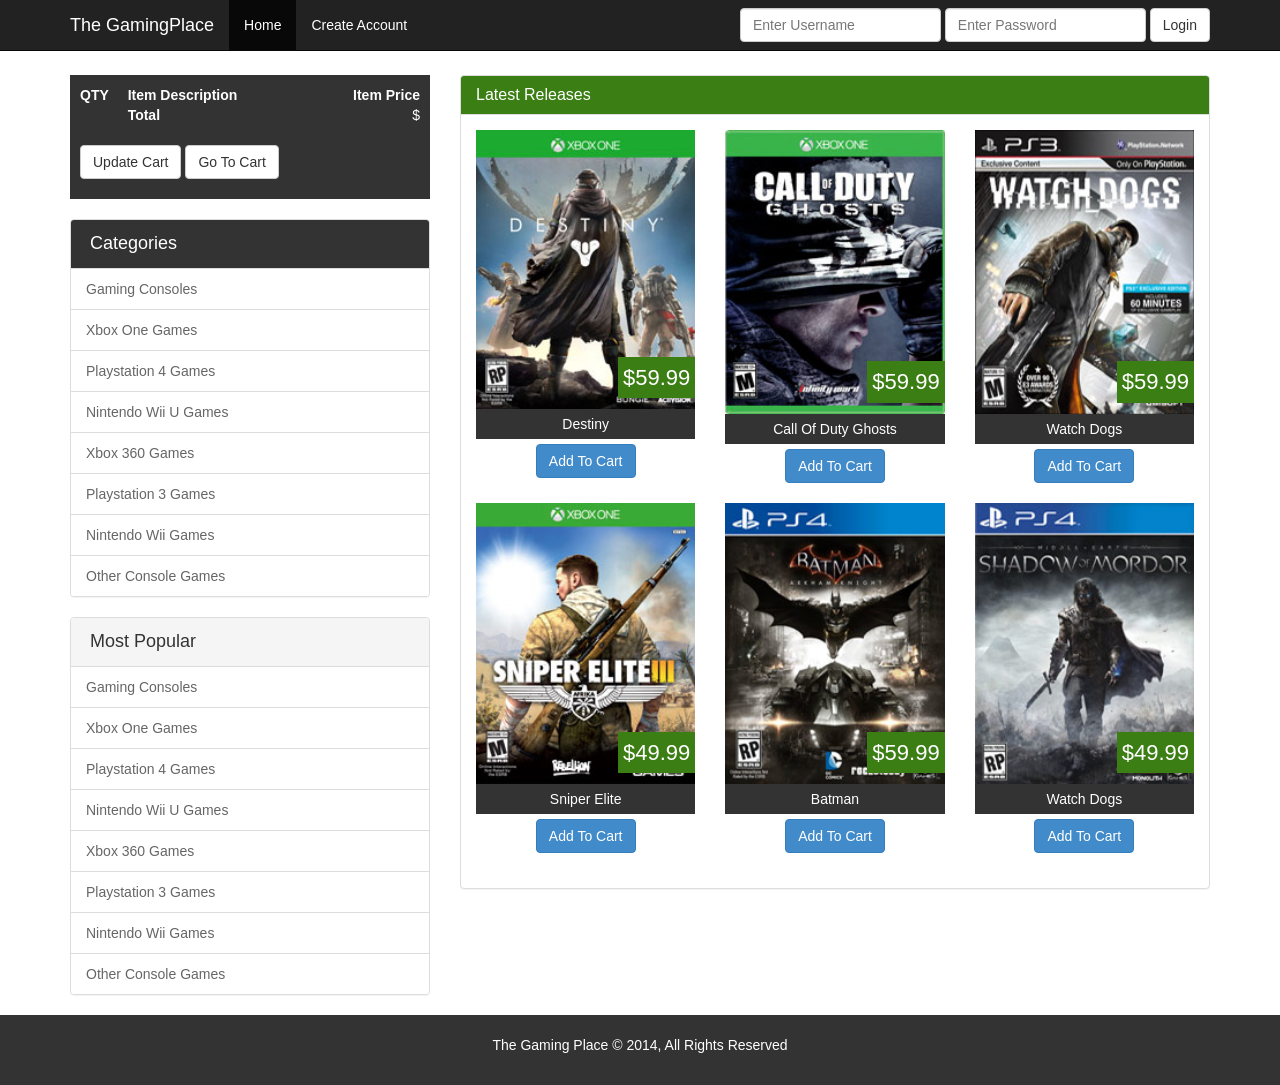
<file: index.html>
<!DOCTYPE html>
<html lang="en">
  <head>
    <meta charset="utf-8">
    <meta http-equiv="X-UA-Compatible" content="IE=edge">
    <meta name="viewport" content="width=device-width, initial-scale=1">
    <title>The GamingPlace</title>
    <!-- Bootstrap core CSS -->
    <link href="css/bootstrap.css" rel="stylesheet">
    <!-- Custom styles for this template -->
    <link href="css/custom.css" rel="stylesheet">
	<script src="https://ajax.googleapis.com/ajax/libs/jquery/1.11.1/jquery.min.js"></script>
    <script src="js/bootstrap.js"></script>
  </head>

  <body>

    <div class="navbar navbar-inverse navbar-fixed-top" role="navigation">
      <div class="container">
        <div class="navbar-header">
          <button type="button" class="navbar-toggle" data-toggle="collapse" data-target=".navbar-collapse">
            <span class="sr-only">Toggle navigation</span>
            <span class="icon-bar"></span>
            <span class="icon-bar"></span>
            <span class="icon-bar"></span>
          </button>
          <a class="navbar-brand" href="index.html">The GamingPlace</a>
        </div>
        <div class="collapse navbar-collapse">
          <ul class="nav navbar-nav">
            <li class="active"><a href="index.html">Home</a></li>
            <li><a href="register.html">Create Account</a></li>
          </ul>
		   <form class="navbar-form navbar-right">
				<div class="form-group">
					<input name="username" type="text" class="form-control" placeholder="Enter Username">
				</div>
				<div class="form-group">
					<input name="password" type="password" class="form-control" placeholder="Enter Password">
				</div>
        <button name="submit" type="submit" class="btn btn-default">Login</button>
      </form>
        </div><!--/.nav-collapse -->
      </div>
    </div>

    <div class="container">
		<div class="row">
			<div class="col-md-4">
				<div class="cart-block">
				<form action="cart/update" method="post">
					<table cellpadding="6" cellspacing="1" style="width:100%" border="0">
						<tr>
							<th>QTY</th>
							<th>Item Description</th>
							<th style="text-align:right">Item Price</th>
						</tr>
						<tr>
							<td></td>
							<td class="right"><strong>Total</strong></td>
							<td class="right" style="text-align:right">$</td>
						</tr>
					</table>
				<br>
				<p><button class="btn btn-default" type="submit">Update Cart</button> 
				<a class="btn btn-default" href="cart">Go To Cart</a></p>
			</form>
		</div>
		<div class="panel panel-default panel-list">
				<div class="panel-heading panel-heading-dark">
					 <h3 class="panel-title">
						Categories
					</h3>
				</div>
				<!-- List group -->
				<ul class="list-group">
					<li class="list-group-item"><a href="#">Gaming Consoles</a></li>
					<li class="list-group-item"><a href="#">Xbox One Games</a></li>
					<li class="list-group-item"><a href="#">Playstation 4 Games</a></li>
					<li class="list-group-item"><a href="#">Nintendo Wii U Games</a></li>
					<li class="list-group-item"><a href="#">Xbox 360 Games</a></li>
					<li class="list-group-item"><a href="#">Playstation 3 Games</a></li>
					<li class="list-group-item"><a href="#">Nintendo Wii Games</a></li>
					<li class="list-group-item"><a href="#">Other Console Games</a></li>
				</ul>
			</div>
			
			<div class="panel panel-default panel-list">
				<div class="panel-heading">
					 <h3 class="panel-title">
						Most Popular
					</h3>
				</div>
				<!-- List group -->
				<ul class="list-group">
					<li class="list-group-item"><a href="#">Gaming Consoles</a></li>
					<li class="list-group-item"><a href="#">Xbox One Games</a></li>
					<li class="list-group-item"><a href="#">Playstation 4 Games</a></li>
					<li class="list-group-item"><a href="#">Nintendo Wii U Games</a></li>
					<li class="list-group-item"><a href="#">Xbox 360 Games</a></li>
					<li class="list-group-item"><a href="#">Playstation 3 Games</a></li>
					<li class="list-group-item"><a href="#">Nintendo Wii Games</a></li>
					<li class="list-group-item"><a href="#">Other Console Games</a></li>
				</ul>
			</div>
			
			
		
			</div>
			<div class="col-md-8">
				<div class="panel panel-default">
				<div class="panel-heading panel-heading-green">
					<h3 class="panel-title">Latest Releases</h3>
				</div>
				<div class="panel-body">
					<div class="row">
				<div class="col-md-4 game">
					<div class="game-price">$59.99</div>
					<a href="product.html">
						<img src="images/game1.jpg" />
					</a>
					<div class="game-title">
						Destiny
					</div>
					<div class="game-add">
						<button class="btn btn-primary" type="submit">Add To Cart</button>
					</div>
				</div>
				<div class="col-md-4 game">
					<div class="game-price">$59.99</div>
					<a href="product.html">
						<img src="images/game2.jpg" />
					</a>
					<div class="game-title">
						Call Of Duty Ghosts
					</div>
					<div class="game-add">
						<button class="btn btn-primary" type="submit">Add To Cart</button>
					</div>
				</div>
				<div class="col-md-4 game">
					<div class="game-price">$59.99</div>
					<a href="product.html">
						<img src="images/game3.jpg" />
					</a>
					<div class="game-title">
						Watch Dogs
					</div>
					<div class="game-add">
						<button class="btn btn-primary" type="submit">Add To Cart</button>
					</div>
				</div>
				<div class="col-md-4 game">
					<div class="game-price">$49.99</div>
					<a href="product.html">
						<img src="images/game4.jpg" />
					</a>
					<div class="game-title">
						Sniper Elite
					</div>
					<div class="game-add">
						<button class="btn btn-primary" type="submit">Add To Cart</button>
					</div>
				</div>
				<div class="col-md-4 game">
					<div class="game-price">$59.99</div>
					<a href="product.html">
						<img src="images/game5.jpg" />
					</a>
					<div class="game-title">
						Batman
					</div>
					<div class="game-add">
						<button class="btn btn-primary" type="submit">Add To Cart</button>
					</div>
				</div>
				<div class="col-md-4 game">
					<div class="game-price">$49.99</div>
					<a href="product.html">
						<img src="images/game6.jpg" />
					</a>
					<div class="game-title">
						Watch Dogs
					</div>
					<div class="game-add">
						<button class="btn btn-primary" type="submit">Add To Cart</button>
					</div>
				</div>
			</div><!-- /.row -->
				</div>
			</div>
			</div>
		</div>
    </div><!-- /.container -->
	
	<div class="row footer">
		<div class="container">
			<p>The Gaming Place &copy; 2014, All Rights Reserved</p>
		</div>
	</div>

   
  </body>
</html>
</file>
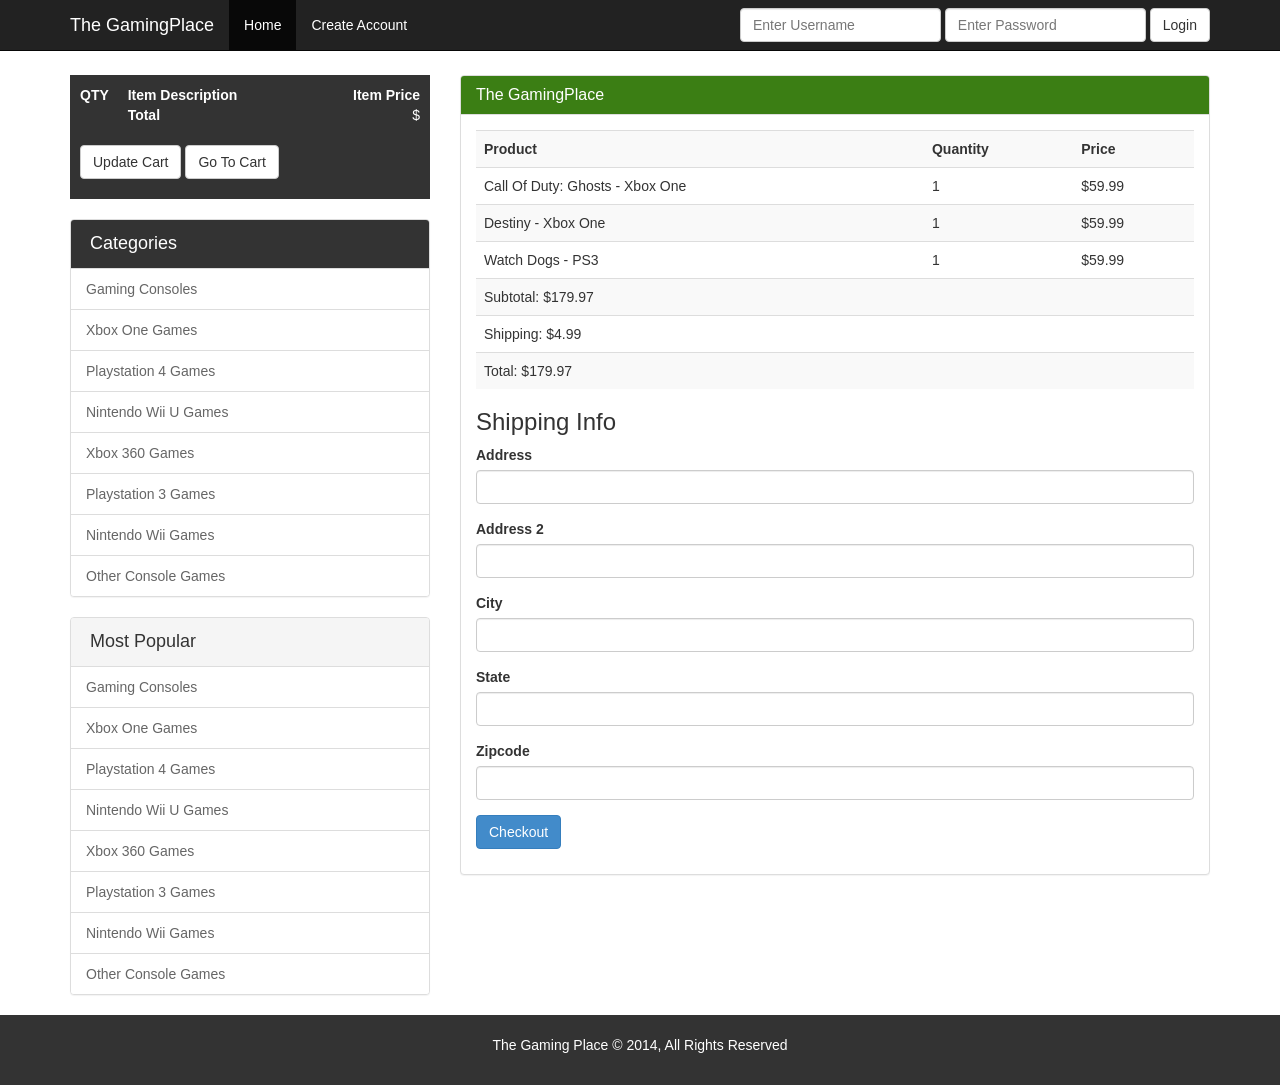
<file: cart.html>
<!DOCTYPE html>
<html lang="en">
  <head>
    <meta charset="utf-8">
    <meta http-equiv="X-UA-Compatible" content="IE=edge">
    <meta name="viewport" content="width=device-width, initial-scale=1">
    <title>The GamingPlace</title>
    <!-- Bootstrap core CSS -->
    <link href="css/bootstrap.css" rel="stylesheet">
    <!-- Custom styles for this template -->
    <link href="css/custom.css" rel="stylesheet">
	<script src="https://ajax.googleapis.com/ajax/libs/jquery/1.11.1/jquery.min.js"></script>
    <script src="js/bootstrap.js"></script>
  </head>

  <body>

    <div class="navbar navbar-inverse navbar-fixed-top" role="navigation">
      <div class="container">
        <div class="navbar-header">
          <button type="button" class="navbar-toggle" data-toggle="collapse" data-target=".navbar-collapse">
            <span class="sr-only">Toggle navigation</span>
            <span class="icon-bar"></span>
            <span class="icon-bar"></span>
            <span class="icon-bar"></span>
          </button>
          <a class="navbar-brand" href="index.html">The GamingPlace</a>
        </div>
        <div class="collapse navbar-collapse">
          <ul class="nav navbar-nav">
            <li class="active"><a href="index.html">Home</a></li>
            <li><a href="register.html">Create Account</a></li>
          </ul>
		   <form class="navbar-form navbar-right">
				<div class="form-group">
					<input name="username" type="text" class="form-control" placeholder="Enter Username">
				</div>
				<div class="form-group">
					<input name="password" type="password" class="form-control" placeholder="Enter Password">
				</div>
        <button name="submit" type="submit" class="btn btn-default">Login</button>
      </form>
        </div><!--/.nav-collapse -->
      </div>
    </div>

    <div class="container">
		<div class="row">
			<div class="col-md-4">
				<div class="cart-block">
				<form action="cart/update" method="post">
					<table cellpadding="6" cellspacing="1" style="width:100%" border="0">
						<tr>
							<th>QTY</th>
							<th>Item Description</th>
							<th style="text-align:right">Item Price</th>
						</tr>
						<tr>
							<td></td>
							<td class="right"><strong>Total</strong></td>
							<td class="right" style="text-align:right">$</td>
						</tr>
					</table>
				<br>
				<p><button class="btn btn-default" type="submit">Update Cart</button> 
				<a class="btn btn-default" href="cart">Go To Cart</a></p>
			</form>
		</div>
		<div class="panel panel-default panel-list">
				<div class="panel-heading panel-heading-dark">
					 <h3 class="panel-title">
						Categories
					</h3>
				</div>
				<!-- List group -->
				<ul class="list-group">
					<li class="list-group-item"><a href="#">Gaming Consoles</a></li>
					<li class="list-group-item"><a href="#">Xbox One Games</a></li>
					<li class="list-group-item"><a href="#">Playstation 4 Games</a></li>
					<li class="list-group-item"><a href="#">Nintendo Wii U Games</a></li>
					<li class="list-group-item"><a href="#">Xbox 360 Games</a></li>
					<li class="list-group-item"><a href="#">Playstation 3 Games</a></li>
					<li class="list-group-item"><a href="#">Nintendo Wii Games</a></li>
					<li class="list-group-item"><a href="#">Other Console Games</a></li>
				</ul>
			</div>
			
			<div class="panel panel-default panel-list">
				<div class="panel-heading">
					 <h3 class="panel-title">
						Most Popular
					</h3>
				</div>
				<!-- List group -->
				<ul class="list-group">
					<li class="list-group-item"><a href="#">Gaming Consoles</a></li>
					<li class="list-group-item"><a href="#">Xbox One Games</a></li>
					<li class="list-group-item"><a href="#">Playstation 4 Games</a></li>
					<li class="list-group-item"><a href="#">Nintendo Wii U Games</a></li>
					<li class="list-group-item"><a href="#">Xbox 360 Games</a></li>
					<li class="list-group-item"><a href="#">Playstation 3 Games</a></li>
					<li class="list-group-item"><a href="#">Nintendo Wii Games</a></li>
					<li class="list-group-item"><a href="#">Other Console Games</a></li>
				</ul>
			</div>
			
			
		
			</div>
			<div class="col-md-8">
				<div class="panel panel-default">
				<div class="panel-heading panel-heading-green">
					<h3 class="panel-title">The GamingPlace</h3>
				</div>
				<div class="panel-body">
					<table class="table table-striped">
						<tr>
							<th>Product</th>
							<th>Quantity</th>
							<th>Price</th>
						</tr>
						<tr>
							<td>Call Of Duty: Ghosts - Xbox One</td>
							<td>1</td>
							<td>$59.99</td>
						</tr>
						<tr>
							<td>Destiny - Xbox One</td>
							<td>1</td>
							<td>$59.99</td>
						</tr>
						<tr>
							<td>Watch Dogs - PS3</td>
							<td>1</td>
							<td>$59.99</td>
						</tr>
						
						<tr>
							<td colspan="3" class="cart-subtotal">
								Subtotal: $179.97
							</td>
						</tr>
						<tr>
							<td colspan="3" class="cart-shipping">
								Shipping: $4.99
							</td>
						</tr>
						<tr>
							<td colspan="3" class="cart-total">
								Total: $179.97
							</td>
						</tr>
					</table>
					<h3>Shipping Info</h3>
			<div class="form-group">
				<label>Address</label>
				<input type="text" class="form-control" name="address">
			</div>
			<div class="form-group">
				<label>Address 2</label>
				<input type="text" class="form-control" name="address2">
			</div>
			<div class="form-group">
				<label>City</label>
				<input type="text" class="form-control" name="city">
			</div>
			<div class="form-group">
				<label>State</label>
				<input type="text" class="form-control" name="state">
			</div>
			<div class="form-group">
				<label>Zipcode</label>
				<input type="text" class="form-control" name="zipcode">
			</div>
		<p><button class="btn btn-primary" type="submit" name="submit">Checkout</button></p>	
				</div>
			</div>
			</div>
		</div>
    </div><!-- /.container -->
	
	<div class="row footer">
		<div class="container">
			<p>The Gaming Place &copy; 2014, All Rights Reserved</p>
		</div>
	</div>

   
  </body>
</html>
</file>
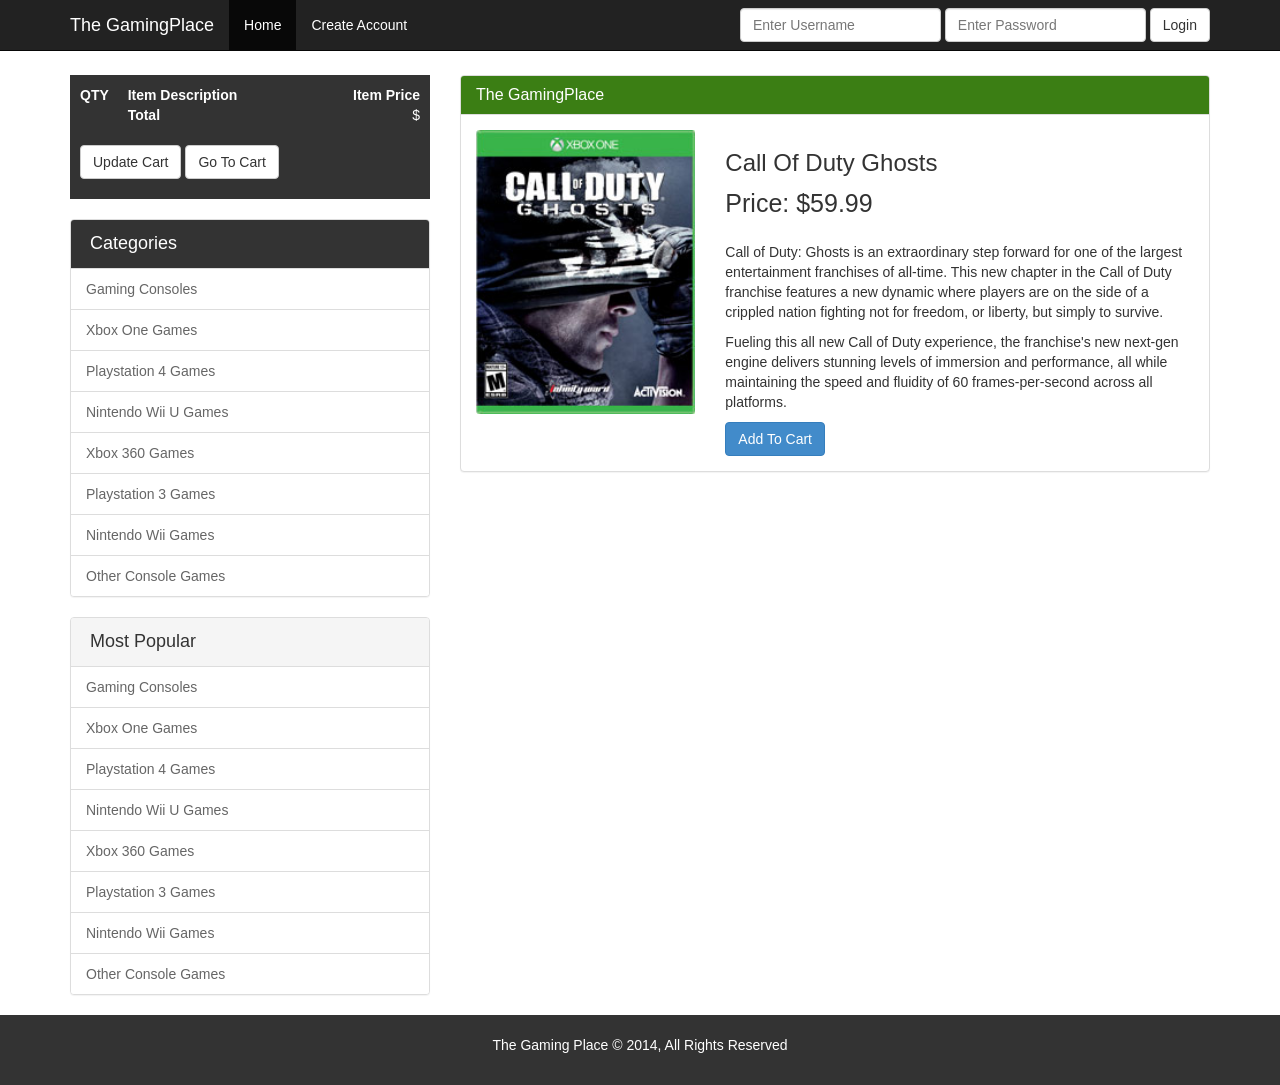
<file: product.html>
<!DOCTYPE html>
<html lang="en">
  <head>
    <meta charset="utf-8">
    <meta http-equiv="X-UA-Compatible" content="IE=edge">
    <meta name="viewport" content="width=device-width, initial-scale=1">
    <title>The GamingPlace</title>
    <!-- Bootstrap core CSS -->
    <link href="css/bootstrap.css" rel="stylesheet">
    <!-- Custom styles for this template -->
    <link href="css/custom.css" rel="stylesheet">
	<script src="https://ajax.googleapis.com/ajax/libs/jquery/1.11.1/jquery.min.js"></script>
    <script src="js/bootstrap.js"></script>
  </head>

  <body>

    <div class="navbar navbar-inverse navbar-fixed-top" role="navigation">
      <div class="container">
        <div class="navbar-header">
          <button type="button" class="navbar-toggle" data-toggle="collapse" data-target=".navbar-collapse">
            <span class="sr-only">Toggle navigation</span>
            <span class="icon-bar"></span>
            <span class="icon-bar"></span>
            <span class="icon-bar"></span>
          </button>
          <a class="navbar-brand" href="index.html">The GamingPlace</a>
        </div>
        <div class="collapse navbar-collapse">
          <ul class="nav navbar-nav">
            <li class="active"><a href="index.html">Home</a></li>
            <li><a href="register.html">Create Account</a></li>
          </ul>
		   <form class="navbar-form navbar-right">
				<div class="form-group">
					<input name="username" type="text" class="form-control" placeholder="Enter Username">
				</div>
				<div class="form-group">
					<input name="password" type="password" class="form-control" placeholder="Enter Password">
				</div>
        <button name="submit" type="submit" class="btn btn-default">Login</button>
      </form>
        </div><!--/.nav-collapse -->
      </div>
    </div>

    <div class="container">
		<div class="row">
			<div class="col-md-4">
				<div class="cart-block">
				<form action="cart/update" method="post">
					<table cellpadding="6" cellspacing="1" style="width:100%" border="0">
						<tr>
							<th>QTY</th>
							<th>Item Description</th>
							<th style="text-align:right">Item Price</th>
						</tr>
						<tr>
							<td></td>
							<td class="right"><strong>Total</strong></td>
							<td class="right" style="text-align:right">$</td>
						</tr>
					</table>
				<br>
				<p><button class="btn btn-default" type="submit">Update Cart</button> 
				<a class="btn btn-default" href="cart">Go To Cart</a></p>
			</form>
		</div>
		<div class="panel panel-default panel-list">
				<div class="panel-heading panel-heading-dark">
					 <h3 class="panel-title">
						Categories
					</h3>
				</div>
				<!-- List group -->
				<ul class="list-group">
					<li class="list-group-item"><a href="#">Gaming Consoles</a></li>
					<li class="list-group-item"><a href="#">Xbox One Games</a></li>
					<li class="list-group-item"><a href="#">Playstation 4 Games</a></li>
					<li class="list-group-item"><a href="#">Nintendo Wii U Games</a></li>
					<li class="list-group-item"><a href="#">Xbox 360 Games</a></li>
					<li class="list-group-item"><a href="#">Playstation 3 Games</a></li>
					<li class="list-group-item"><a href="#">Nintendo Wii Games</a></li>
					<li class="list-group-item"><a href="#">Other Console Games</a></li>
				</ul>
			</div>
			
			<div class="panel panel-default panel-list">
				<div class="panel-heading">
					 <h3 class="panel-title">
						Most Popular
					</h3>
				</div>
				<!-- List group -->
				<ul class="list-group">
					<li class="list-group-item"><a href="#">Gaming Consoles</a></li>
					<li class="list-group-item"><a href="#">Xbox One Games</a></li>
					<li class="list-group-item"><a href="#">Playstation 4 Games</a></li>
					<li class="list-group-item"><a href="#">Nintendo Wii U Games</a></li>
					<li class="list-group-item"><a href="#">Xbox 360 Games</a></li>
					<li class="list-group-item"><a href="#">Playstation 3 Games</a></li>
					<li class="list-group-item"><a href="#">Nintendo Wii Games</a></li>
					<li class="list-group-item"><a href="#">Other Console Games</a></li>
				</ul>
			</div>
			
			
		
			</div>
			<div class="col-md-8">
				<div class="panel panel-default">
				<div class="panel-heading panel-heading-green">
					<h3 class="panel-title">The GamingPlace</h3>
				</div>
				<div class="panel-body">
					<div class="row details">
						<div class="col-md-4">
							<img src="images/game2.jpg" />
						</div>
						<div class="col-md-8">
							<h3>Call Of Duty Ghosts</h3>
							<div class="details-price">
								Price: $59.99
							</div>
							<div class="details-description">
								<p>Call of Duty: Ghosts is an extraordinary step forward for one of the largest entertainment franchises of all-time. This new chapter in the Call of Duty franchise features a new dynamic where players are on the side of a crippled nation fighting not for freedom, or liberty, but simply to survive. </p>

								<p>Fueling this all new Call of Duty experience, the franchise's new next-gen engine delivers stunning levels of immersion and performance, all while maintaining the speed and fluidity of 60 frames-per-second across all platforms. </p>
							</div>
							
							<div class="details-buy">
								<form>
									<button type="submit" name="buy_submit" class="btn btn-primary">Add To Cart</button>
								</form>
							</div>
						</div>
					</div>
				</div>
			</div>
			</div>
		</div>
    </div><!-- /.container -->
	
	<div class="row footer">
		<div class="container">
			<p>The Gaming Place &copy; 2014, All Rights Reserved</p>
		</div>
	</div>

   
  </body>
</html>
</file>
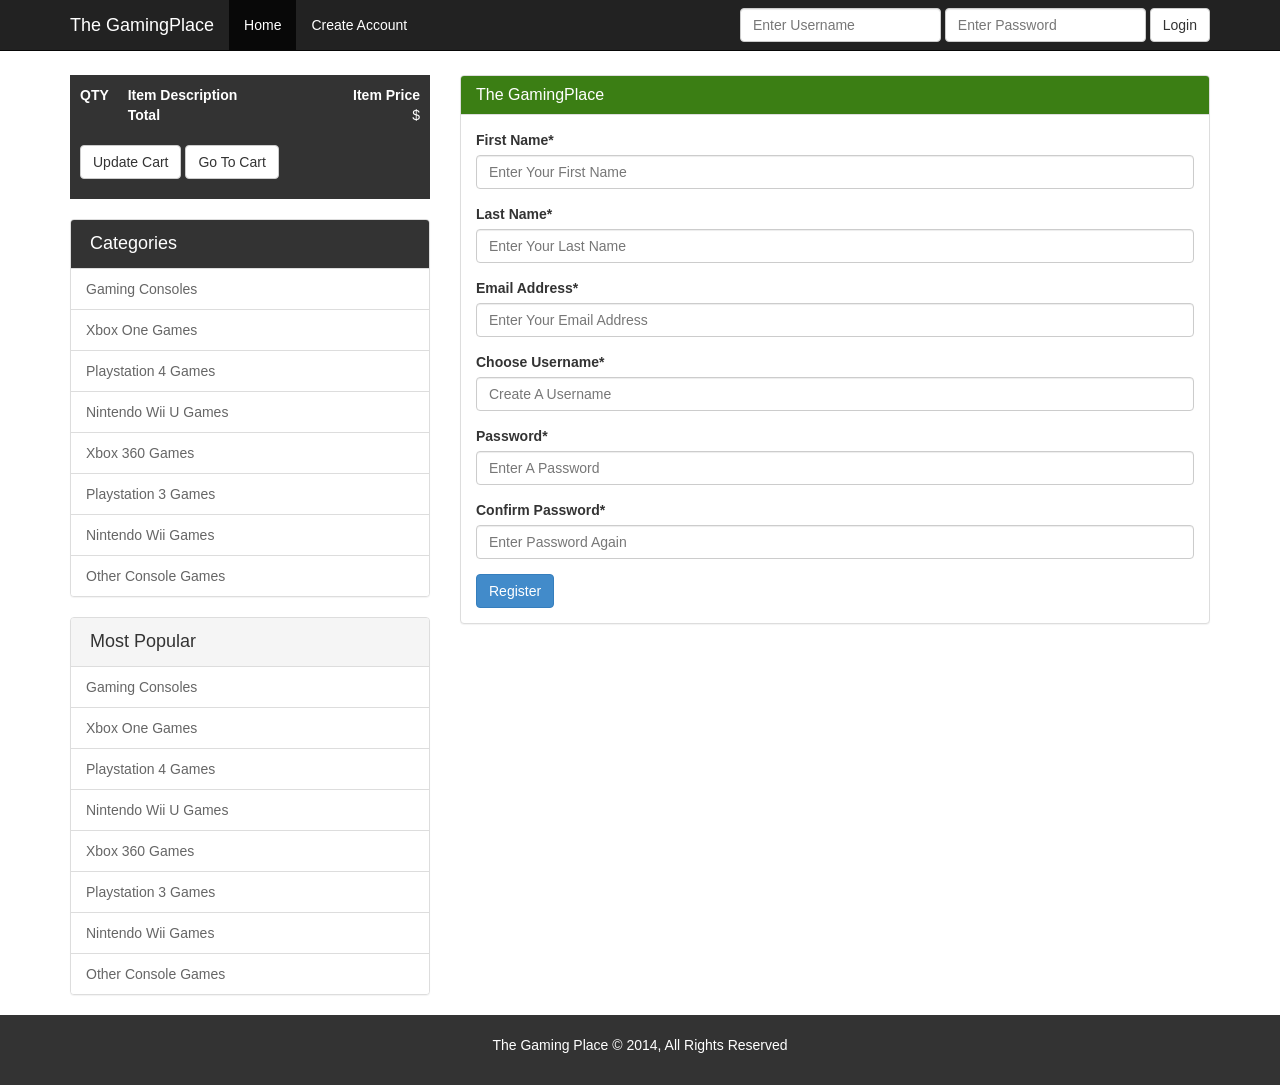
<file: register.html>
<!DOCTYPE html>
<html lang="en">
  <head>
    <meta charset="utf-8">
    <meta http-equiv="X-UA-Compatible" content="IE=edge">
    <meta name="viewport" content="width=device-width, initial-scale=1">
    <title>The GamingPlace</title>
    <!-- Bootstrap core CSS -->
    <link href="css/bootstrap.css" rel="stylesheet">
    <!-- Custom styles for this template -->
    <link href="css/custom.css" rel="stylesheet">
	<script src="https://ajax.googleapis.com/ajax/libs/jquery/1.11.1/jquery.min.js"></script>
    <script src="js/bootstrap.js"></script>
  </head>

  <body>

    <div class="navbar navbar-inverse navbar-fixed-top" role="navigation">
      <div class="container">
        <div class="navbar-header">
          <button type="button" class="navbar-toggle" data-toggle="collapse" data-target=".navbar-collapse">
            <span class="sr-only">Toggle navigation</span>
            <span class="icon-bar"></span>
            <span class="icon-bar"></span>
            <span class="icon-bar"></span>
          </button>
          <a class="navbar-brand" href="index.html">The GamingPlace</a>
        </div>
        <div class="collapse navbar-collapse">
          <ul class="nav navbar-nav">
            <li class="active"><a href="index.html">Home</a></li>
            <li><a href="register.html">Create Account</a></li>
          </ul>
		   <form class="navbar-form navbar-right">
				<div class="form-group">
					<input name="username" type="text" class="form-control" placeholder="Enter Username">
				</div>
				<div class="form-group">
					<input name="password" type="password" class="form-control" placeholder="Enter Password">
				</div>
        <button name="submit" type="submit" class="btn btn-default">Login</button>
      </form>
        </div><!--/.nav-collapse -->
      </div>
    </div>

    <div class="container">
		<div class="row">
			<div class="col-md-4">
				<div class="cart-block">
				<form action="cart/update" method="post">
					<table cellpadding="6" cellspacing="1" style="width:100%" border="0">
						<tr>
							<th>QTY</th>
							<th>Item Description</th>
							<th style="text-align:right">Item Price</th>
						</tr>
						<tr>
							<td></td>
							<td class="right"><strong>Total</strong></td>
							<td class="right" style="text-align:right">$</td>
						</tr>
					</table>
				<br>
				<p><button class="btn btn-default" type="submit">Update Cart</button> 
				<a class="btn btn-default" href="cart">Go To Cart</a></p>
			</form>
		</div>
		<div class="panel panel-default panel-list">
				<div class="panel-heading panel-heading-dark">
					 <h3 class="panel-title">
						Categories
					</h3>
				</div>
				<!-- List group -->
				<ul class="list-group">
					<li class="list-group-item"><a href="#">Gaming Consoles</a></li>
					<li class="list-group-item"><a href="#">Xbox One Games</a></li>
					<li class="list-group-item"><a href="#">Playstation 4 Games</a></li>
					<li class="list-group-item"><a href="#">Nintendo Wii U Games</a></li>
					<li class="list-group-item"><a href="#">Xbox 360 Games</a></li>
					<li class="list-group-item"><a href="#">Playstation 3 Games</a></li>
					<li class="list-group-item"><a href="#">Nintendo Wii Games</a></li>
					<li class="list-group-item"><a href="#">Other Console Games</a></li>
				</ul>
			</div>
			
			<div class="panel panel-default panel-list">
				<div class="panel-heading">
					 <h3 class="panel-title">
						Most Popular
					</h3>
				</div>
				<!-- List group -->
				<ul class="list-group">
					<li class="list-group-item"><a href="#">Gaming Consoles</a></li>
					<li class="list-group-item"><a href="#">Xbox One Games</a></li>
					<li class="list-group-item"><a href="#">Playstation 4 Games</a></li>
					<li class="list-group-item"><a href="#">Nintendo Wii U Games</a></li>
					<li class="list-group-item"><a href="#">Xbox 360 Games</a></li>
					<li class="list-group-item"><a href="#">Playstation 3 Games</a></li>
					<li class="list-group-item"><a href="#">Nintendo Wii Games</a></li>
					<li class="list-group-item"><a href="#">Other Console Games</a></li>
				</ul>
			</div>
			
			
		
			</div>
			<div class="col-md-8">
				<div class="panel panel-default">
				<div class="panel-heading panel-heading-green">
					<h3 class="panel-title">The GamingPlace</h3>
				</div>
				<div class="panel-body">
					<form role="form">
					<div class="form-group">
						<label>First Name*</label>
						<input type="text" class="form-control" name="first_name" placeholder="Enter Your First Name">
					</div>
					<div class="form-group">
						<label>Last Name*</label>
						<input type="text" class="form-control" name="last_name" placeholder="Enter Your Last Name">
					</div>
					<div class="form-group">
						<label>Email Address*</label>
						<input type="email" class="form-control" name="email" placeholder="Enter Your Email Address">
					</div>
					<div class="form-group">
						<label>Choose Username*</label>
						<input type="text" class="form-control" name="username" placeholder="Create A Username">
					</div>
					<div class="form-group">
						<label>Password*</label>
						<input type="password" class="form-control" name="password" placeholder="Enter A Password">
					</div>
					<div class="form-group">
						<label>Confirm Password*</label>
						<input type="password" class="form-control" name="password2" placeholder="Enter Password Again">
					</div>					
					
					<button type="submit" class="btn btn-primary">Register</button>
				</form>		
				</div>
			</div>
			</div>
		</div>
    </div><!-- /.container -->
	
	<div class="row footer">
		<div class="container">
			<p>The Gaming Place &copy; 2014, All Rights Reserved</p>
		</div>
	</div>

   
  </body>
</html>
</file>
<file: css/custom.css>
body {
  padding-top: 75px;
}

.navbar a{
	color:#fff !important;
}

.cart-block{
	background:#333;
	color:#fff;
	padding:10px;
	margin-bottom:20px;
}

.panel-list a{
	display:block;
	color:#666;
}

.panel-list .panel-heading h3{
	padding:4px;
	font-size:18px;
}

.panel-heading-green{
	background:#3b7e14 !important;
	color:#fff !important;
}

.panel-heading-dark{
	background:#333333 !important;
	color:#fff !important;
}

.game{
	display:relative;
}

.game-title{
	text-align:center;
	padding:5px;
	background:#333;
	color:#fff;
}

.game img{
	width:100%;
}

.game-price{
	position:absolute;
	bottom:100px;
	right:15px;
	background:#3b7e14;
	color:#fff;
	padding:5px;
	font-size:22px;
}

.game-add{
	margin:5px auto 20px auto;
	width:100%;
	text-align:center;
}

.details-price{
	font-size:25px;
	margin-bottom:20px;
}

.details img{
	width:100%;
}

.footer{
	background:#333;
	color:#fff;
	height:70px;
	text-align:center;
	padding-top:20px;
}
</file>
